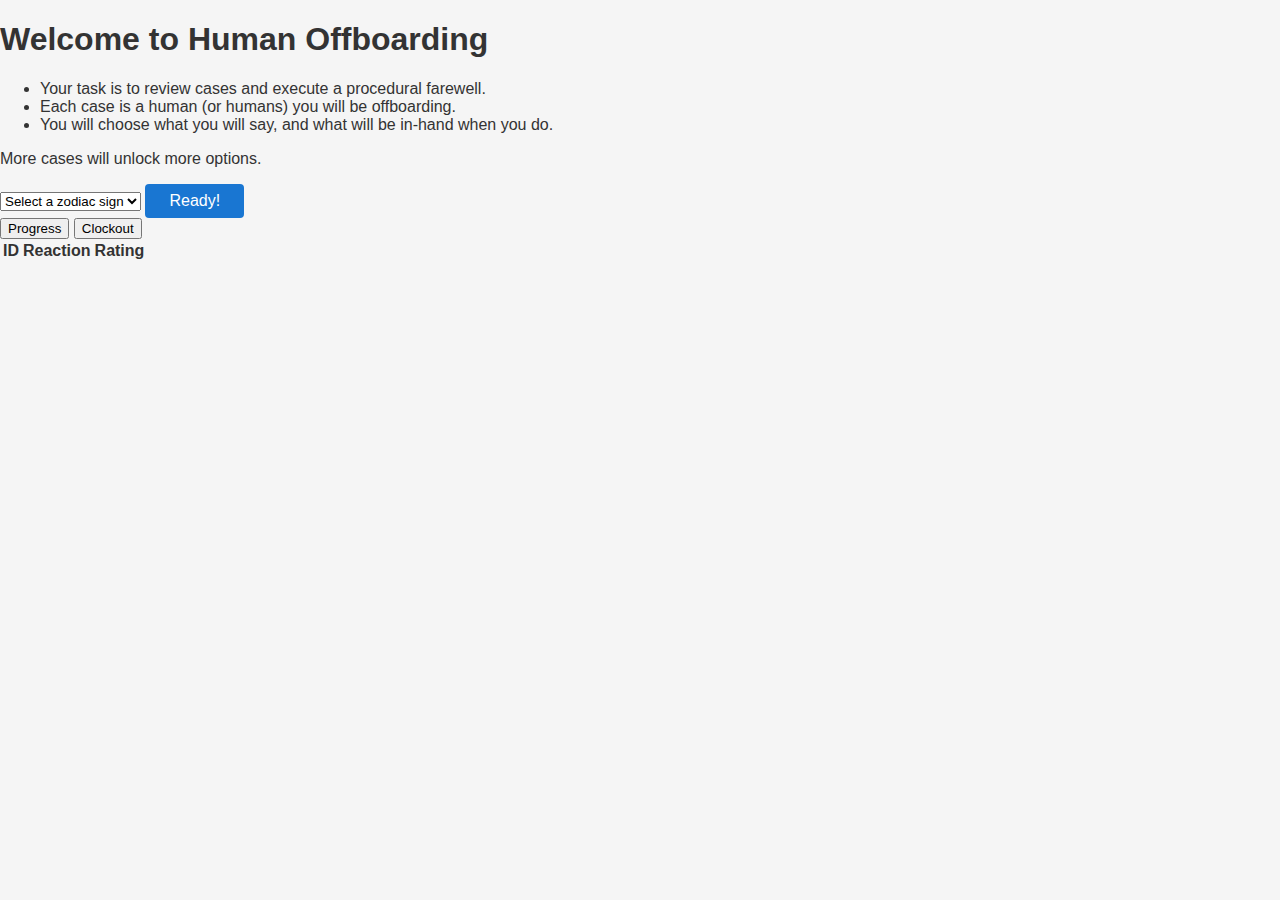
<file: index.html>
<!DOCTYPE html>
<html lang="en">
<head>
  <meta charset="UTF-8" />
  <meta name="viewport" content="width=device-width, initial-scale=1.0" />
  <title>Human Offboarding</title>
  <link rel="stylesheet" href="style.css" />
</head>
<body>

<!-- Intro Screen -->
<div id="intro-screen">
  <div class="intro-box">
    <h1 class="intro-title">Welcome to Human Offboarding</h1>
    <ul class="intro-bullets">
      <li>Your task is to review cases and execute a procedural farewell.</li>
      <li>Each case is a human (or humans) you will be offboarding.</li>
      <li>You will choose what you will say, and what will be in-hand when you do.</li>
    </ul>
    <p class="intro-note">More cases will unlock more options.</p>
    <div class="start-controls">
      <select id="zodiac-select">
        <option value="" disabled selected>Select a zodiac sign</option>
        <option>Aries</option>
        <option>Taurus</option>
        <option>Gemini</option>
        <option>Cancer</option>
        <option>Leo</option>
        <option>Virgo</option>
        <option>Libra</option>
        <option>Scorpio</option>
        <option>Sagittarius</option>
        <option>Capricorn</option>
        <option>Aquarius</option>
        <option>Pisces</option>
      </select>
      <button id="ready-btn" class="primary-button">Ready!</button>
    </div>
  </div>
</div>

<!-- Main Screen -->
<div id="main-screen" style="display: none;">
  <div class="case-header">
    <p class="case-id">CASE #0001</p>
    <div class="human-id">Human #<span id="human-number">0000</span></div>
  </div>

  <h2 class="section-heading">Choose your words <button id="refresh-btn">Refresh</button></h2>
  <div id="error-refresh" class="error hidden">Available after 5 cases</div>
  <ul id="opening-line-options" class="option-list"></ul>

  <h2 class="section-heading">Choose an accessory <button id="change-btn">Change</button></h2>
  <div id="error-change" class="error hidden">Available after 5 cases</div>
  <ul id="accessory-options" class="option-list"></ul>

  <div class="action-buttons">
    <button id="offboard-btn" class="primary-button">OFFBOARD</button>
    <button id="mass-offboard-btn" class="primary-button">MASS OFFBOARD</button>
  </div>

  <div id="error-offboard" class="error hidden">Must choose your words and your accessory.</div>
  <div id="error-mass" class="error hidden">Available after 8 cases</div>
  <div id="error-exhausted" class="error hidden">Mass Upload exhausted</div>
</div>
<!-- Side bar -->
  <div id="sidebar">
  <div class="sidebar-buttons">
    <button id="progress-toggle">Progress</button>
    <button id="clockout-toggle">Clockout</button>
  </div>

  <div id="progress-panel" class="sidebar-panel hidden">
    <p>Humans offboarded: <span id="score-cases">0</span></p>
    <p>Certification progress: <span id="score-earned">0</span>/<span id="score-total">10</span></p>
  </div>

  <div id="clockout-panel" class="sidebar-panel hidden">
    <p>Are you sure you want to quit?</p>
    <p>Clicking below will reset the game.</p>
    <button id="cease-btn">Cease Offboarding</button>
  </div>

  <table id="score-table">
    <thead>
      <tr>
        <th>ID</th>
        <th>Reaction</th>
        <th>Rating</th>
      </tr>
    </thead>
    <tbody id="score-table-body">
      <!-- rows will be added dynamically -->
    </tbody>
  </table>
</div>

<!-- Accessory Modal -->
<div id="accessory-modal" class="modal-overlay" style="display: none;">
  <div class="modal-content">
    <h2>Select 3 accessories</h2>
    <ul id="accessory-modal-options"></ul>
    <div class="modal-buttons">
      <button id="confirm-modal">Confirm</button>
      <button id="cancel-modal">Cancel</button>
    </div>
  </div>
</div>

  
<script type="module" src="./controller.js"></script>
</body>
</html>
</file>
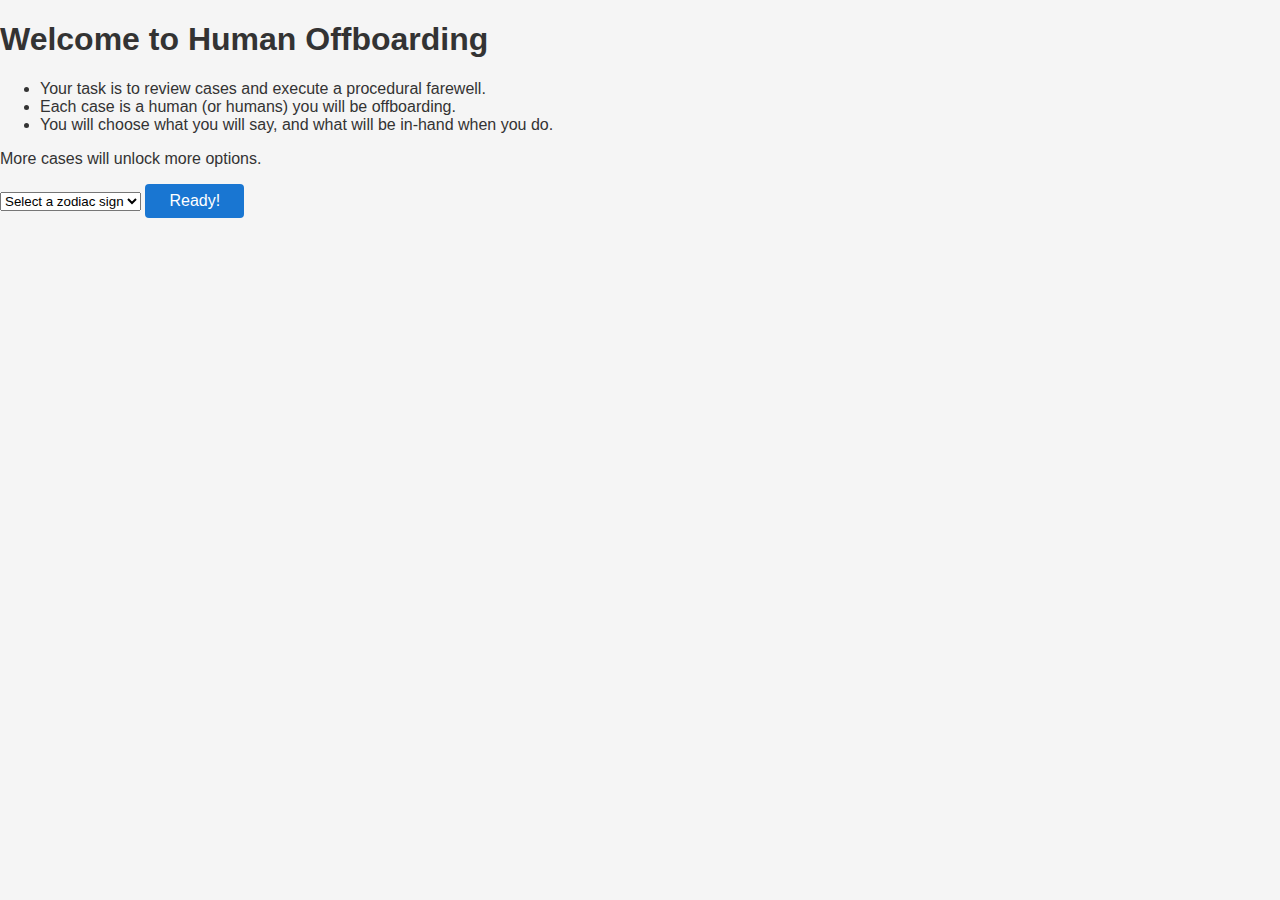
<file: git-index.html>
<!DOCTYPE html>
<html lang="en">
<head>
  <meta charset="UTF-8" />
  <meta name="viewport" content="width=device-width, initial-scale=1.0" />
  <title>Human Offboarding</title>
  <link rel="stylesheet" href="style.css" />
</head>
<body>
<!-- intro screen -->
<div id="intro-screen">
  <div class="intro-box">
    <h1 class="intro-title">Welcome to Human Offboarding</h1>
    <ul class="intro-bullets">
      <li>Your task is to review cases and execute a procedural farewell.</li>
      <li>Each case is a human (or humans) you will be offboarding.</li>
      <li>You will choose what you will say, and what will be in-hand when you do.</li>
    </ul>
    <p class="intro-note">More cases will unlock more options.</p>
    <div class="start-controls">
      <select id="zodiac-select">
        <option value="" disabled selected>Select a zodiac sign</option>
        <option>Aries</option>
        <option>Taurus</option>
        <option>Gemini</option>
        <option>Cancer</option>
        <option>Leo</option>
        <option>Virgo</option>
        <option>Libra</option>
        <option>Scorpio</option>
        <option>Sagittarius</option>
        <option>Capricorn</option>
        <option>Aquarius</option>
        <option>Pisces</option>
      </select>
      <button id="ready-btn" class="primary-button">Ready!</button>
    </div>
  </div>
</div>
<!-- end intro screen -->
<!-- main screen -->
<div id="main-screen" style="display: none;">
  <div class="case-header">
    <p class="case-id">CASE #0001</p>
    <div class="human-id">Human #<span id="human-number">4827</span></div>
  </div>

  <h2 class="section-heading">Choose your words <button id="refresh-btn">Refresh</button></h2>
  <p id="refresh-error" class="error-message hidden">Available after 5 cases</p>
  <ul id="opening-line-options" class="option-list">
    <!-- dynamically populated: 1 PRO, 1 NEU, 1 random -->
  </ul>

  <h2 class="section-heading">Choose an accessory <button id="change-btn">Change</button></h2>
  <p id="change-error" class="error-message hidden">Available after 5 cases</p>
  <ul id="accessory-options" class="option-list">
    <!-- dynamically populated: alphabetical starterAccessorySet -->
  </ul>

  <div class="action-buttons">
    <button id="offboard-btn" class="primary-button">OFFBOARD</button>
    <button id="mass-offboard-btn" class="primary-button">MASS OFFBOARD</button>
  </div>
  <p id="offboard-error" class="error-message hidden">Must choose your words and your accessory.</p>
  <p id="mass-error" class="error-message hidden">Available after 8 cases.</p>
</div>
<!-- end main screen -->

  <script type="module" src="controller.js"></script>
</body>
</html>
</file>
<file: style.css>
body {
  margin: 0;
  font-family: 'Helvetica Neue', Helvetica, Arial, sans-serif;
  background: #f5f5f5;
  color: #333;
}

.hidden {
  display: none;
}

.case-header {
  text-align: center;
  margin-top: 2rem;
  font-weight: bold;
  border: 2px solid #1976d2;
  padding: 1rem;
  border-radius: 6px;
  background: #fff;
  max-width: 300px;
  margin-left: auto;
  margin-right: auto;
}

.case-id {
  font-size: 1.2rem;
  margin-bottom: 0.5rem;
}

.human-id {
  font-size: 1.5rem;
}

.section-heading {
  font-weight: bold;
  text-align: left;
  margin: 2rem 0 0.5rem 2rem;
}

.option-list {
  list-style: none;
  padding-left: 2rem;
  margin-bottom: 2rem;
}

.option-list li {
  background: #eee;
  padding: 0.5rem 1rem;
  margin-bottom: 0.5rem;
  border-radius: 4px;
  cursor: pointer;
  transition: background 0.2s ease;
}

.option-list li:hover {
  background: #ddd;
}

.option-list li.selected {
  background: #1976d2;
  color: white;
}

.action-buttons {
  display: flex;
  justify-content: center;
  gap: 1rem;
  margin-top: 2rem;
}

button.primary-button {
  padding: 0.5em 1.5em;
  font-size: 1em;
  background: #1976d2;
  color: white;
  border: none;
  border-radius: 4px;
  cursor: pointer;
}

button.primary-button:hover {
  background: #1565c0;
}

button.primary-button:disabled {
  background: #aaa;
  cursor: not-allowed;
}

.error {
  color: red;
  font-weight: bold;
  margin-left: 2rem;
  margin-bottom: 1rem;
  display: none;
}

/* Modal styling */
.modal-overlay {
  position: fixed;
  top: 0;
  left: 0;
  width: 100%;
  height: 100%;
  background-color: rgba(0, 0, 0, 0.4);
  display: flex;
  justify-content: center;
  align-items: center;
  z-index: 1000;
}

.modal-content {
  background: white;
  padding: 2rem;
  border-radius: 8px;
  max-width: 600px;
  width: auto;
  text-align: center;
}

#accessory-modal-options {
  display: flex;
  flex-wrap: wrap;
  gap: 0.5rem;
  justify-content: center;
  margin: 1rem 0;
  padding: 0;
  list-style: none;
}

#accessory-modal-options li {
  background: #eee;
  padding: 0.4rem 0.8rem;
  border-radius: 4px;
  cursor: pointer;
  white-space: nowrap;
  font-size: 0.9rem;
  transition: background 0.2s ease;
}

#accessory-modal-options li:hover {
  background: #ddd;
}

.modal-buttons {
  display: flex;
  justify-content: center;
  gap: 1rem;
  margin-top: 1rem;
}
</file>
